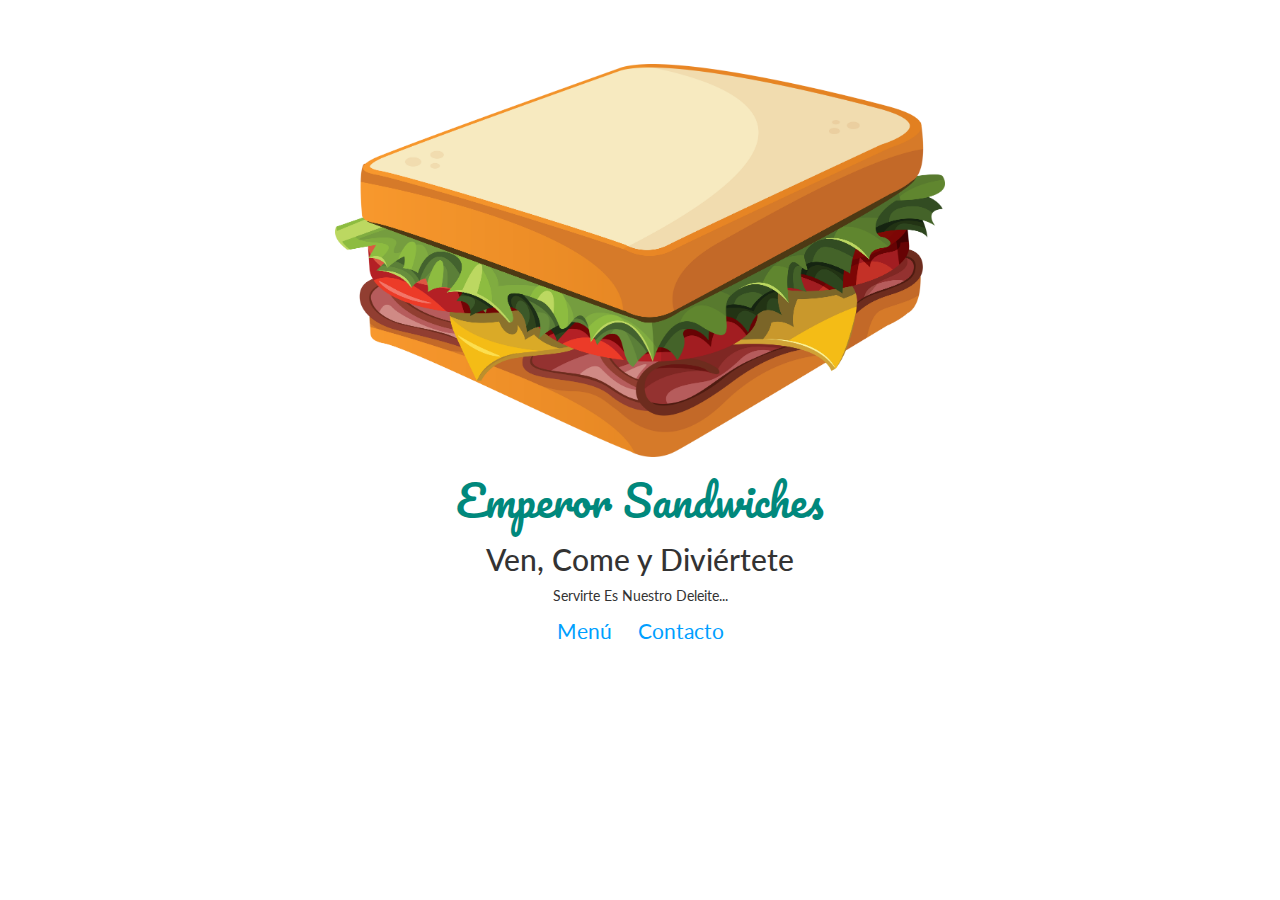
<file: index.html>
<!DOCTYPE html>
<html lang="en">
<head>
	<meta charset="UTF-8">
	<title>Emperor Sandwiches</title>
	<link rel="stylesheet" href="https://maxcdn.bootstrapcdn.com/bootstrap/3.3.6/css/bootstrap.min.css">
	<link rel="stylesheet" href="css/makeup.css">
	<link href='https://fonts.googleapis.com/css?family=Pacifico' rel='stylesheet' type='text/css'>
	<link href='https://fonts.googleapis.com/css?family=Lato:400,300,700' rel='stylesheet' type='text/css'>
	<link rel="stylesheet" href="css/animate.css">
</head>
<body>
	<div class="col-md-6 center-block quitar-float text-center espacio-up">
		<img src="img/emparedado.png" class="animated slideInLeft">
		<h1 class="pacifico grande verde animated fadeIn retraso-1">Emperor Sandwiches</h1>
		
		<div class="animated fadeInDown retraso-2">
			<h2>Ven, Come y Diviértete</h2>

			<p>Servirte Es Nuestro Deleite...</p>

			<nav class="mediano">
				<a href="menu.html" class="espacio-derecha">Menú</a>
				<!--a href="acerca.html" class="espacio-derecha">Acerca</a-->
				<a href="contacto.html">Contacto</a>
			</nav>
		</div>
	</div>
</body>
</html>
</file>
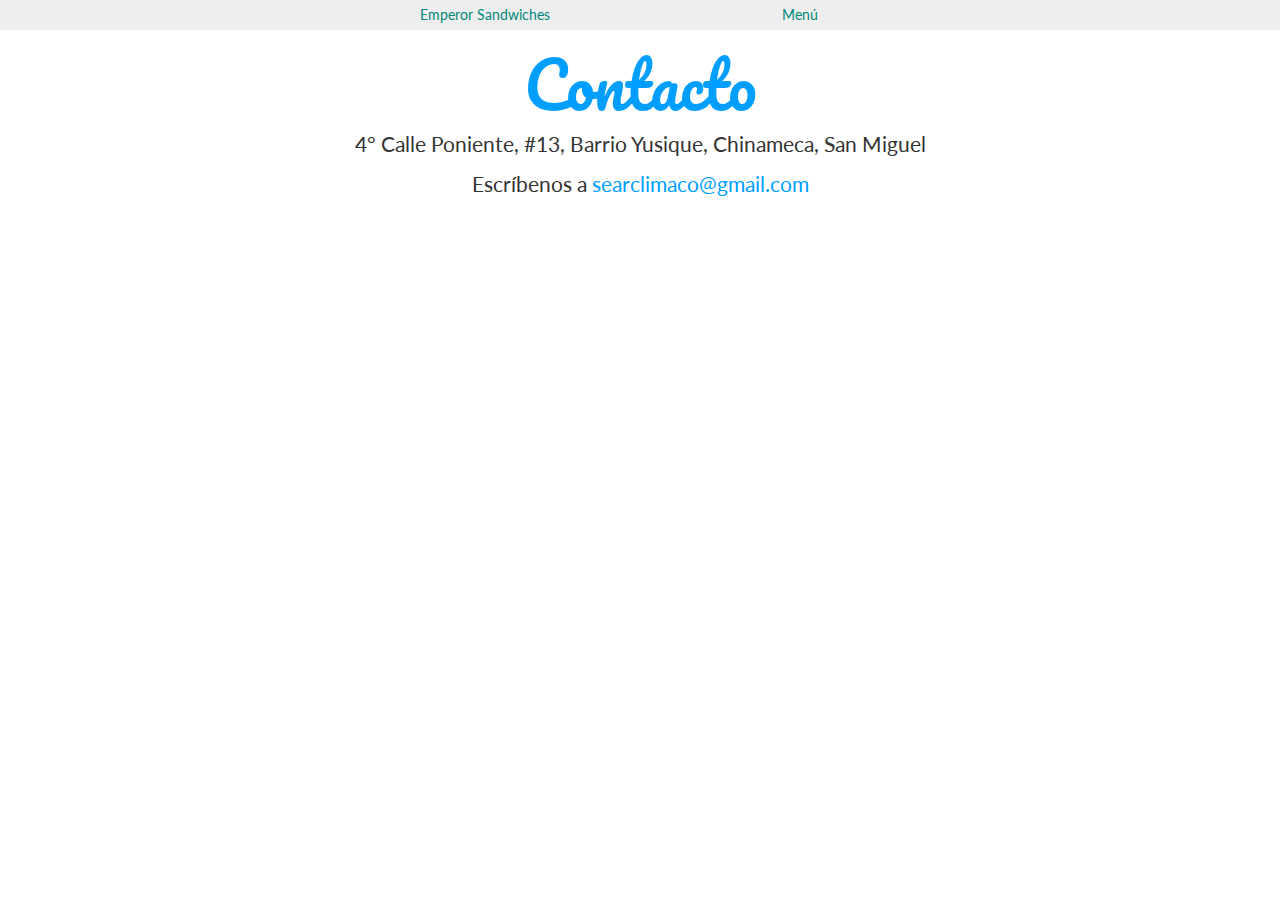
<file: contacto.html>
<!DOCTYPE html>
<html lang="en">
<head>
	<meta charset="UTF-8">
	<title>Emperor Sandwiches > Contacto</title>
	<link rel="stylesheet" href="https://maxcdn.bootstrapcdn.com/bootstrap/3.3.6/css/bootstrap.min.css">
	<link rel="stylesheet" href="css/makeup.css">
	<link href='https://fonts.googleapis.com/css?family=Pacifico' rel='stylesheet' type='text/css'>
	<link href='https://fonts.googleapis.com/css?family=Lato:400,300,700' rel='stylesheet' type='text/css'>
	<link rel="stylesheet" href="css/animate.css">
</head>
<body>
	<nav class="is-gray large-padding text-center">
		<ul class="no-list">
			<li class="col-md-3 in-line-block"><a href="index.html" class="verde">Emperor Sandwiches</a></li>
			<!--li class="col-md-3 in-line-block"><a href="acerca.html" class="verde">Acerca</a></li-->
			<li class="col-md-3 in-line-block"><a href="menu.html" class="verde">Menú</a></li>
		</ul>
	</nav>

	<section>
		<div class="mediano text-center">
			<h1 class="pacifico grande azul">Contacto</h1>

			<p> 4° Calle Poniente, #13, Barrio Yusique, Chinameca, San Miguel</p>

			<p>
				Escríbenos a <a href="mailto:searclimaco@gmail.com">searclimaco@gmail.com</a>
			</p>

			<iframe src="https://www.google.com/maps/embed?pb=!1m18!1m12!1m3!1d3879.430605451245!2d-88.35155184945376!3d13.509145360466844!2m3!1f0!2f0!3f0!3m2!1i1024!2i768!4f13.1!3m3!1m2!1s0x8f7b32e948a41b19%3A0x6c6276b1eb851f2b!2s4a+Calle+Pte%2C+Chinameca!5e0!3m2!1ses-419!2ssv!4v1466572956537" width="600" height="450" frameborder="0" style="border:0" allowfullscreen></iframe>

		</div>
	</section>
</body>
</html>
</file>
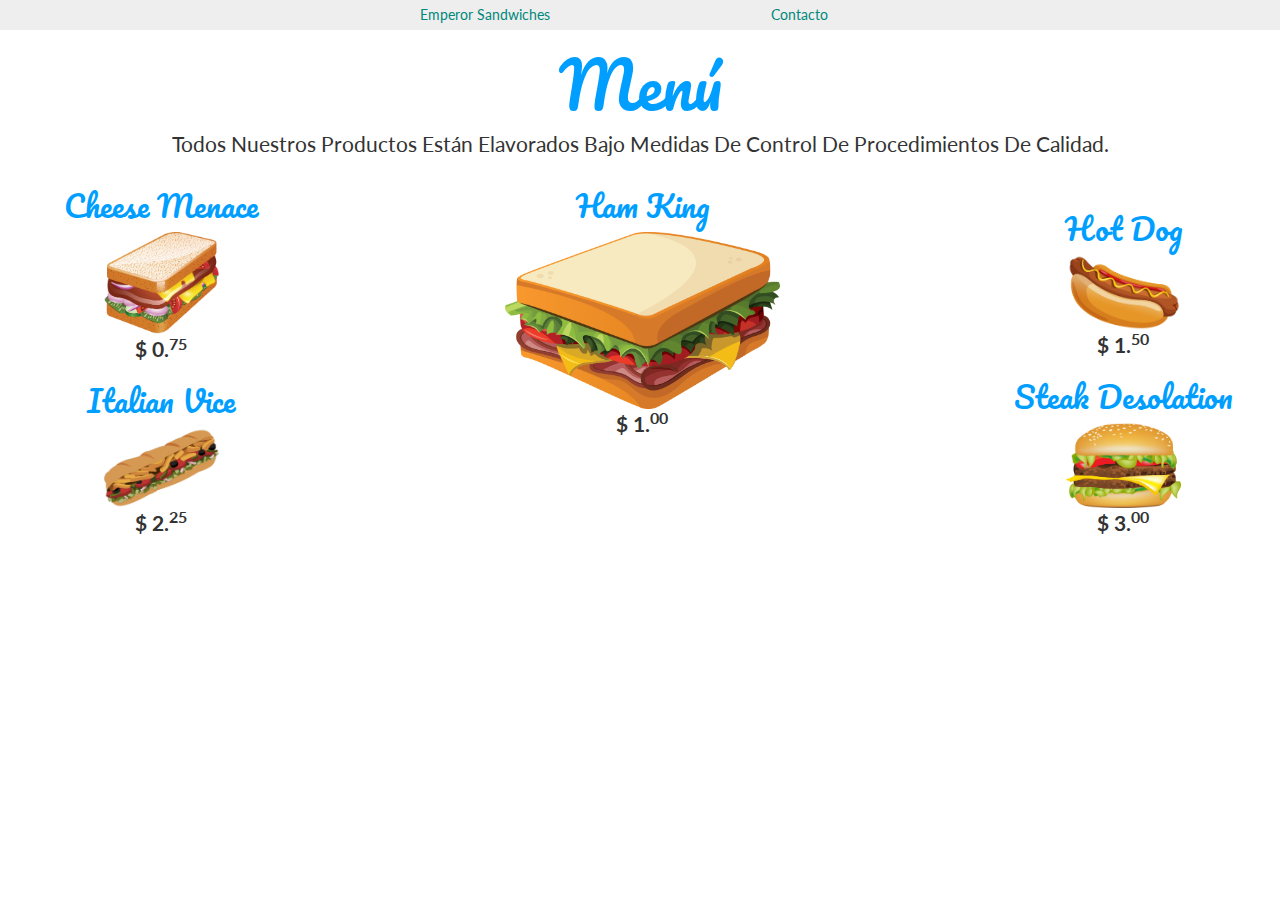
<file: menu.html>
<!DOCTYPE html>
<html lang="en">
<head>
	<meta charset="UTF-8">
	<title>Emperor Sandwiches > Menú</title>
	<link rel="stylesheet" href="https://maxcdn.bootstrapcdn.com/bootstrap/3.3.6/css/bootstrap.min.css">
	<link rel="stylesheet" href="css/makeup.css">
	<link href='https://fonts.googleapis.com/css?family=Pacifico' rel='stylesheet' type='text/css'>
	<link href='https://fonts.googleapis.com/css?family=Lato:400,300,700' rel='stylesheet' type='text/css'>
	<link rel="stylesheet" href="css/animate.css">
</head>
<body>
	<nav class="is-gray large-padding text-center">
		<ul class="no-list">
			<li class="col-md-3 in-line-block"><a href="index.html" class="verde">Emperor Sandwiches</a></li>
			<!--li class="col-md-3 in-line-block"><a href="acerca.html" class="verde">Acerca</a></li-->
			<li class="col-md-3 in-line-block"><a href="contacto.html" class="verde">Contacto</a></li>
		</ul>
	</nav>

	<section>
		<div class="text-center mediano">
			<h1 class="pacifico grande azul">Menú</h1>

			<p>
				Todos Nuestros Productos Están Elavorados Bajo Medidas De Control De Procedimientos De Calidad.
			</p>

			<div class="col-md-3 in-line-block col-sm-4">
				<article class="animated bounceInDown">
					<h2 class="pacifico azul text-center">Cheese Menace</h2>
					<img src="img/emparedado2.png" title="Cheese Menace" class="quitar-float col-md-6 col-xs-4">
					<p>
						<strong>$ 0.<sup>75</sup></strong>
					</p>
				</article>

				<article class="animated bounceInDown">
					<h2 class="pacifico azul text-center">Italian Vice</h2>
					<img src="img/sub1.png" title="Italian Vice" class="quitar-float col-md-6 col-xs-4">
					<p>
						<strong>$ 2.<sup>25</sup></strong>
					</p>
				</article>
			</div>

			<div class="col-md-6 in-line-block going-up col-sm-4">
				<article class="animated bounceInDown">
					<h2 class="pacifico azul text-center">Ham King</h2>
					<img src="img/emparedado.png" title="Ham King" class="quitar-float col-md-6 col-xs-4">
					<p>
						<strong>$ 1.<sup>00</sup></strong>
					</p>
				</article>
			</div>

			<div class="col-md-3 in-line-block col-sm-4">
				<article class="animated bounceInDown">
					<h2 class="pacifico azul text-center">Hot Dog</h2>
					<img src="img/hotdog.png" title="Hot Dog" class="quitar-float col-md-6 col-xs-4">
					<p>
						<strong>$ 1.<sup>50</sup></strong>
					</p>
				</article>

				<article class="animated bounceInDown">
					<h2 class="pacifico azul text-center">Steak Desolation</h2>
					<img src="img/hambur.png" title="Steak Desolation" class="quitar-float col-md-6 col-xs-4">
					<p>
						<strong>$ 3.<sup>00</sup></strong>
					</p>
				</article>
			</div>
		</div>
	</section>
</body>
</html>
</file>
<file: css/makeup.css>
img{
	max-width: 100%;
}

.quitar-float{
	float: none;
}

.espacio-up{
	margin-top: 5%;
}

.pacifico{
	font-family: 'Pacifico', cursive;
}

.grande{
	font-size: 3em;
}

body{
	font-family: 'Lato', sans-serif;
}

.verde{
	color: #00887C;
}

a, .azul{
	color: #009FFF;
}

.espacio-derecha{
	margin-right: 1em;
}

.no-list li{
	list-style-type: none;
}

.no-list{
	margin: 0px;
	padding: 0px;
}

.is-gray{
	background-color: #eee;
}

.large-padding{
	padding: 5px 10px;
}

.in-line-block{
	display: inline-block;
	float: none;
	margin-right: -4px;
}

.going-up{
	vertical-align: top;
}

.mediano{
	font-size: 1.5em;
}

.retraso-1{
	-webkit-animation-delay:1s;
	-moz-animation-delay: 1s;
	-o-animation-delay: 1s;
	animation-delay: 1s;
}

.retraso-2{
	-webkit-animation-delay:2s;
	-moz-animation-delay: 2s;
	-o-animation-delay: 2s;
	animation-delay: 2s;
}
</file>
